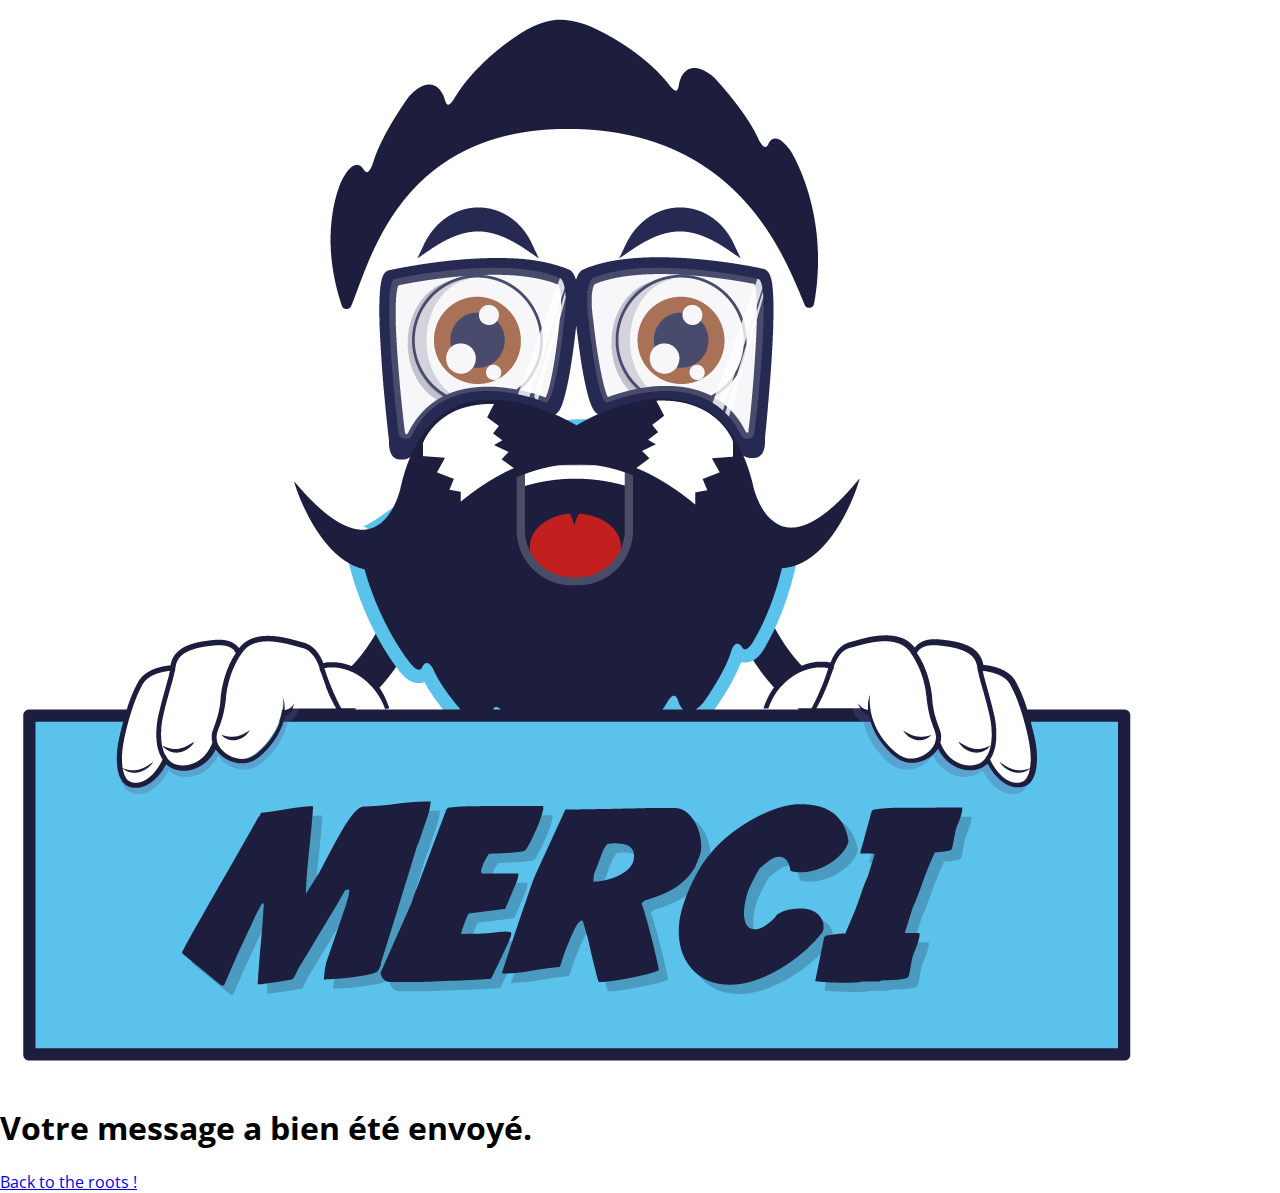
<file: thankyou.html>
<!DOCTYPE html>
<html lang="en" class="no-js">
    <head>
        <meta charset="utf-8" />
        <title>Thibaut Lacroix</title>
        <link rel="stylesheet" href="css/styles.css" />
        <link href="https://fonts.googleapis.com/css?family=Open+Sans:300,400,600,700" rel="stylesheet">

    </head>

  <body>
    <div class="thankyou">
      <img src="img/thankyou.png" alt="Merci"/>
      <h1>Votre message a bien été envoyé.</h1>
      <a href="index.html">Back to the roots !</a>
    </div>

  </body>
</html>
</file>
<file: css/styles.css>
body{
  margin: 0;
  padding: 0;
  border-image-width: 0;
  line-height: 1;
	font-size: 100%;
	font: inherit;
	vertical-align: baseline;
  font-family: 'Open Sans', Helvetica,serif;
}

/*********** BG-IMG HOME ***********/

.scene {
  position: absolute;
  top: 0;
  left: 0;
  width: 100%;
  -webkit-transform: translateY(var(--translateY));
          transform: translateY(var(--translateY));
  will-change: transform;
}

.bg-img {
  width: 100%;
  height: 100vh;
  position: relative;
  display: flex;
  justify-content: flex-end;
  align-items: center;
  flex-direction: column;
}

.bg-img h1,
.bg-img p {
  color: #1D1E3E;
  z-index: 2;
}

.bg-img h1 {
  font-size: 34px;
  margin-bottom: 5px;
}

.bg-img p {
  font-size: 18px;
  font-weight: 500;
  color: #1D1E3E;
  opacity: 0.5;
  margin-top: 0px;
  margin-bottom: 0;
}

@-webkit-keyframes ani-mouse {
	0% {
	opacity: 1;
	top: 29%;
	}
	15% {
	opacity: 1;
	top: 50%;
	}
	50% {
	opacity: 0;
	top: 50%;
	}
	100% {
	opacity: 0;
	top: 29%;
	}
}
@-moz-keyframes ani-mouse {
	0% {
	opacity: 1;
	top: 29%;
	}
	15% {
	opacity: 1;
	top: 50%;
	}
	50% {
	opacity: 0;
	top: 50%;
	}
	100% {
	opacity: 0;
	top: 29%;
	}
}
@keyframes ani-mouse {
	0% {
	opacity: 1;
	top: 29%;
	}
	15% {
	opacity: 1;
	top: 50%;
	}
	50% {
	opacity: 0;
	top: 50%;
	}
	100% {
	opacity: 0;
	top: 29%;
	}
}
.scroll-btn {
  /*z-index: 2;*/
  margin-top: 25px;
  position: relative;
}
.white {
  border-color: #fff!important;
}
.white span {
  background-color: #fff!important;
}
.scroll-btn .mouse {
	position: relative;
	display: block;
  opacity: .7;
	width: 35px;
	height: 55px;
	margin: 0 auto 30px;
	-webkit-box-sizing: border-box;
	-moz-box-sizing: border-box;
	box-sizing: border-box;
	border: 3px solid #1D1E3E;
	border-radius: 23px;
}
.scroll-btn .mouse > * {
	position: absolute;
	display: block;
	top: 29%;
	left: 50%;
	width: 8px;
	height: 8px;
	margin: -4px 0 0 -4px;
	background: #1D1E3E;
	border-radius: 50%;
	-webkit-animation: ani-mouse 3.5s linear infinite;
	-moz-animation: ani-mouse 3.5s linear infinite;
	animation: ani-mouse 3.5s linear infinite;
}

/*********** PREZ ***********/

.text-presentation {
  height: 100%;
  width: 100%;
  display: flex;
  justify-content: center;
  align-items: center;
  position: relative;
  margin-bottom: 150px;
}


.text-presentation-bg {
    /*z-index: 2;*/
    border-radius: 10px;
    max-width: 900px;
    max-height: 900px;
    display: flex;
    justify-content: center;
    align-items: center;
    flex-direction: column;
}

.text-presentation-bg img {
  z-index: 2;
  width: 250px;
  height: 250px;
  margin-top: 300px;
}
.text-presentation-bg h2 {
  z-index: 2;
  font-size: 64px;
  color: #1D1E3E;
  margin: 10px 0 0 0;
}
.text-presentation-bg h3 {
  z-index: 2;
  font-size: 18px;
  font-weight: 500;
  color: #1D1E3E;
  margin: 0;
  opacity: 0.5;
}
.text-presentation-bg p {
  z-index: 2;
  margin: 30px 50px 0px 50px;
  color: #1D1E3E;
  font-size: 21px;
  line-height: 1.58;
  max-width: 700px;
  opacity: 0.7;
}
.icon-container {
  -webkit-display: flex;
  display: flex;
  -webkit-flex-direction: row;
  flex-direction: row;
  -webkit-justify-content: space-between;
  justify-content: space-between;
  -webkit-align-items: center;
  align-items: center;
  -webkit-flex-wrap: wrap;
  flex-wrap: wrap;
  width: 700px;
  height: 100px;
}

.icon-container img {
  width: 40px;
  height: 40px;
  margin: 0;
}


.portfolio h4 {
  z-index: 2;
  font-size: 64px;
  color: #fff;
  padding-top: 200px;
  margin-bottom: 50px;
  text-align: center;
}

.portfolio h4:after,
.contact h4:after {
  content: '';
  height: 3px;
  width: 100px;
  background-color: #fff;
  display: block;
  margin: 0 auto;
  opacity: .6;
}



/*********** PORTFOLIO ***********/


.portfolio {
  height: 100%;
  padding-bottom: 75px;
  position: relative;
  background-color: #E9BD3A;
}
.portfolio::after {
  content: '';
  position: absolute;
  width: 100vw;
  height: 20%;
  top: -100px;
  left: 0;
  z-index: 0;
  display: block;
  background-image: url('../img/bg-portfolio.png');
  background-repeat: no-repeat;
  background-size: contain;
}

.box-container {
  display: flex;
  justify-content: center;
  align-items: center;
  flex-wrap: wrap;
  max-width: 1200px;
  margin: 0 auto;
  padding: 0;

}
.box-container li {
  list-style: none;
  height: 300px;
  width: 300px;
  margin:10px;
  position: relative;
  border-bottom-right-radius: 5px;
  border-bottom-left-radius: 5px;
  background-color: rgb(255,255,255);
  /*background-color: rgba(244,243 , 245, 0.8);*/
}
.right {float: right !important;}
/* Image zoom on hover + Overlay colour */
.parent {
    width: 300px;
    height: 300px;
    overflow: hidden;
    position: relative;
    float: left;
    display: inline-block;
	  cursor: pointer;
}

.child {
    height: 100%;
    width: 100%;
    background-size: cover;
    background-repeat: no-repeat;
    -webkit-transition: all 1s;
    -moz-transition: all 1s;
    -o-transition: all 1s;
    transition: all 1s;
    cursor: pointer;
}

/* Several different images */
.bg-one,
.bg-two,
.bg-three,
.bg-four,
.bg-five,
.bg-six{
  background-position: center;
  background-size: contain;
  background-repeat: no-repeat;
  width: 300px;
  height: 300px;
}
.bg-one {
  background-image: url('../img/portfolio/deviceLab/devicelab-1.jpg');
}
.bg-one:hover {
  background-image: url('../img/portfolio/deviceLab/devicelab-2.jpg');
}

.bg-two {
  background-image: url('../img/portfolio/synaps-t/Synaps-T-1.jpg');
}
.bg-two:hover {
  background-image: url('../img/portfolio/synaps-t/Synaps-T-2.jpg');
}
.bg-three {
  background-image: url('../img/portfolio/compagnie/compagnie-1.jpg');
}
.bg-three:hover {
  background-image: url('../img/portfolio/compagnie/compagnie-2.jpg');
}
.bg-four {
  background-image: url('../img/portfolio/django/django-1.jpg');
}
.bg-four:hover {
  background-image: url('../img/portfolio/django/django-2.jpg');
}
.bg-five {
  background-image: url('../img/portfolio/mollat/mollat-1.jpg');
}
.bg-five:hover {
  background-image: url('../img/portfolio/mollat/mollat-2.jpg');
}
.bg-six {
  background-image: url('../img/portfolio/kino/kino-1.jpg');
}
.bg-six:hover {
  background-image: url('../img/portfolio/kino/kino-2.jpg');
}


.child a {
    opacity:0;
    text-align: center;
    margin: auto;
    position: absolute;
    top: 0;
    left: 0;
    bottom: 0;
    right: 0;
    cursor: pointer;
		-webkit-transition: all 1s;
    -moz-transition: all 1s;
    -o-transition: all 1s;
    transition: all 1s;
    background-image: url("../img/icons/see-more.png");
    background-position: 50% 40%;
    background-repeat: no-repeat;
}

.ic-see-more {
    width: 48px;
    height: 48px;
    padding-bottom: 35px;
}

.parent:hover .child, .parent:focus .child {
    -ms-transform: scale(1..05);
    -moz-transform: scale(1.05);
    -webkit-transform: scale(1.05);
    -o-transform: scale(1.05);
    transform: scale(1.05);
}

.parent:hover .child:before, .parent:focus .child:before {
    opacity:1;
	  -webkit-transition: all 1s;
    -moz-transition: all 1s;
    -o-transition: all 1s;
    transition: all 1s;
}

.parent:hover a, .parent:focus a {
    opacity:1;
	  -webkit-transition: all 1s;
    -moz-transition: all 1s;
    -o-transition: all 1s;
    transition: all 1s;
}

.child:before {
    content: "";
    opacity:0;
    height: 100%;
    width: 100%;
    position: absolute;
    top: 0;
    left: 0;
    background-color: rgba(29,30,62,0.7);
	  -webkit-transition: all 1s;
    -moz-transition: all 1s;
    -o-transition: all 1s;
    transition: all 1s;

}

.text-modal {
  background-color: rgba(46,24,50,0.7);
  width: 100%;
  height: 60px;
  position: absolute;
  bottom: 0;
  z-index: 2
}

.text-modal p {
  margin: 0;
  padding: 0;
  text-decoration: none;
  color: #fff;
  position: absolute;
  color: #fff;
}

.name-modal {
  bottom: 29px;
  font-size: 18px;
  left: 20px;
  font-weight: bold;
   opacity: .95;
  letter-spacing: .5px;
}
.cat-modal {
  bottom: 12px;
  left: 20px;
  font-size: 13px;
  font-weight: 300;
  opacity: .8;
  letter-spacing: .4px;
}

/*********** MODAL ***********/


/* Modal Window */
.cd-modal {
  position: fixed;
  top: 0;
  left: 0;
  z-index: 3;
  height: 100%;
  width: 100%;
  overflow: hidden;
  opacity: 0;
  visibility: hidden;
  -webkit-transition: opacity .3s 0s, visibility 0s .3s;
  transition: opacity .3s 0s, visibility 0s .3s;
}
.cd-modal .modal-content {
  height: 100%;
  overflow-y: auto;
  /*padding: 3em 5%;*/
}

.header-modal {
  width: 100%;
  max-width: 1400px;
  margin: 0 auto;
  height: 100vh;
  position: relative;
  display: flex;
  justify-content: center;
  align-items: center;
  flex-direction: column;
}
.header-1{
  background: url(../img/portfolio/deviceLab/devicelab.gif);
  background-size: contain;
  background-repeat: no-repeat;
  background-position: 50% 10%;
}
.header-2{
  background: url(../img/portfolio/synaps-t/presentation.gif);
  background-size: contain;
  background-repeat: no-repeat;
  background-position: 50% 10%;
}
.header-3{
  background: url(../img/portfolio/compagnie/compagnie.gif);
  background-size: contain;
  background-repeat: no-repeat;
  background-position: top center;
}
.header-4{
  background: url(../img/portfolio/django/django.gif);
  background-size: contain;
  background-repeat: no-repeat;
  background-position: top center;
}
.header-5{
  background: url(../img/portfolio/mollat/mollat.gif);
  background-size: contain;
  background-repeat: no-repeat;
  background-position: top center;
}
.header-6{
  background: url(../img/portfolio/synaps-t/presentation.gif);
  background-size: contain;
  background-repeat: no-repeat;
  background-position: center;
}
.scroll-btn-modal {
  margin-top: 40%;
}

.cd-modal h5, .cd-modal h6 {
  text-align: center;
  margin: 0;
  padding: 0;
}
.cd-modal h5 {
  font-size: 56px;
  font-weight: 700;
  margin-top: 100px;
  letter-spacing: 2px;
  opacity: .9;
  margin-bottom: 15px;
}
.cd-modal h6 {
  font-size: 18px;
  font-weight: 300;
  opacity: .6;
  letter-spacing: 2px;
  margin-bottom: 40px;
}
.cd-modal p {
  margin: 20px auto 50px auto;
  /*border-top: 2px solid rgba(29,32,62,0.2);*/
  padding-top: 30px;
  z-index: 2;
  /*margin: 30px 50px 0px 50px;*/
  font-size: 21px;
  line-height: 1.8;
  letter-spacing: .3px;
  max-width: 900px;
  opacity: 0.8;
}



.cd-modal-1 p,
.cd-modal-1 h5,
.cd-modal-1 h6,
.cd-modal-3 p,
.cd-modal-3 h5,
.cd-modal-3 h6,
.cd-modal-4 p,
.cd-modal-4 h5,
.cd-modal-4 h6,
.cd-modal-5 p,
.cd-modal-5 h5,
.cd-modal-5 h6,
.cd-modal-6 p,
.cd-modal-6 h5,
.cd-modal-6 h6, {
  color: #1D1E3E;
}
.cd-modal-2 p,
.cd-modal-2 h5,
.cd-modal-2 h6 {
  color: #fff;
}
.cd-modal-2 .txt-project,
.cd-modal-2 .infos-project {
  border-top: 2px solid rgba(255,255,255,0.2)!important;
  border-bottom: 2px solid rgba(255,255,255,0.2)!important;
}


.cd-modal p:last-child {
  margin-bottom: 100px;
}

.cd-modal .infos-project {
  margin: 30px auto 0 auto;
  border-top: 2px solid rgba(29,32,62,0.2);
  border-bottom: 2px solid rgba(29,32,62,0.2);
  padding-bottom: 20px;
  padding-top: 20px;
  width: 100%;
  display: flex;
  flex-direction: row;
  justify-content: space-between;
  align-items: baseline;;
  max-width: 900px;
}
.cd-modal .infos-project .date-project,
.cd-modal .infos-project .software-project {
}

.cd-modal .infos-project p:first-child {
  text-transform: uppercase;
  font-size: 12px;
  font-weight: bold;
  letter-spacing: .5px;
  opacity: .9;
}

.cd-modal .infos-project p:last-child {
  font-size: 18px;
}

.cd-modal .infos-project p {
  margin: 0;
  padding: 0;
  border-top: none;
}

.cd-modal .infos-project p a {
  opacity: .8;
  color: white;
  position: relative;
  text-decoration: none;
  padding: 5px 0;
  color: #fff;
  transition: ease .3s;
}
.black-link-member {
  color: #1D1E3E!important;
}

.cd-modal .infos-project p a:hover {
  opacity: 1;
  transition: ease .3s;
}

.cd-modal .infos-project p a:after {
  content: '';
  position: absolute;
  width: 100%;
  height: 2px;
  bottom: 0;
  left: 0;
  background-color: #fff;
  transform: scaleX(0.1);
  transform-origin: bottom left;
  transition: transform 0.3s;
}

.cd-modal .infos-project p a:hover:after {
  transform-origin: bottom left;
  transform: scaleX(1);
}

.cd-modal .infos-project .software-project img {
  width: 20px;
  height: 20px;
  margin-right: 5px;
  margin-top: 7px;
}

.gif-portfolio,
.img-portfolio {
  display: block;
  width: 100%;
  max-width: 900px;
  height: auto;
  margin : 0 auto;
}

.p-before-invision-link {
  margin-top: 75px!important;
  border-top: 2px solid rgba(29,32,62,0.2);
}
.invision-link {
  max-width: 900px;
  width: 100%;
  margin:0 auto;
  display: flex;
  justify-content: space-around;
  align-items: center;
  flex-direction: row;
}
.invision-link a {
  width: 250px;
  text-align: center;
  text-decoration: none;
  cursor: pointer;
  transition: .5s ease;
}
.invision-link a:hover {
  -ms-transform: scale(1..05);
  -moz-transform: scale(1.05);
  -webkit-transform: scale(1.05);
  -o-transform: scale(1.05);
  transform: scale(1.05);
  transition: .5s ease;
}
.invision-link a img {
  width:100px;
}
.invision-link a p {
  border: none;
  color: #1D1E3E;
  padding-top: 10px;
  margin: 0 auto;
  font-size: 16px;
}

.container-img-kino {
  max-width: 900px;
  width: 100%;
  display: flex;
  justify-content: space-around;
  align-items: center;
  flex-direction: row;
  flex-flow: wrap;
  margin: 0 auto;
}

.container-img-kino img {
  max-width: 400px;
  width: 100%;
  height: auto;
  margin-bottom: 40px;
}

.back-btn-proto {
  text-decoration: none!important;
  position: fixed;
  top: 20px;
  left: 20px;
  z-index: 10;
  display: flex;
  width: 220px;
  height: 60px;
  border: 3px solid #fff;
  color: #fff;
  justify-content: center;
  align-items: center;
  font-size: 16px;
  transition: .5s ease;
}
.back-btn-proto:hover {
  background-color: #fff;
  color: #1D1E3E;
  transition: .5s ease;
  text-decoration: none!important;
}
.dark-back-btn-proto {
  border: 3px solid #1D1E3E;
  color: #1D1E3E;
  background-color: #fff;
  transition: .5s ease;
}
.dark-back-btn-proto:hover{
  transition: .5s ease;
  color: #fff;
  background-color: #1D1E3E;
}

.cd-modal .modal-close {
  /* 'X' icon */
  position: absolute;
  z-index: 1;
  top: 20px;
  right: 5%;
  height: 45px;
  width: 45px;
  border-radius: 50%;
  overflow: hidden;
  white-space: nowrap;
  text-indent: 100%;
  color: transparent;
  visibility: hidden;
  opacity: 0;
  -webkit-transform: scale(0);
          transform: scale(0);
  -webkit-transition: visibility 0s .3s, opacity .3s 0s, -webkit-transform .3s 0s;
  transition: visibility 0s .3s, opacity .3s 0s, -webkit-transform .3s 0s;
  transition: transform .3s 0s, visibility 0s .3s, opacity .3s 0s;
  transition: transform .3s 0s, visibility 0s .3s, opacity .3s 0s, -webkit-transform .3s 0s;
}
.cd-modal .modal-close::before, .cd-modal .modal-close::after {
  content: '';
  display: inline-block;
  position: absolute;
  height: 2px;
  width: 20px;
  top: calc(50% - 1px);
  left: calc(50% - 10px);
}
.cd-modal .modal-close::before {
  -webkit-transform: rotate(45deg);
          transform: rotate(45deg);
}
.cd-modal .modal-close::after {
  -webkit-transform: rotate(-45deg);
          transform: rotate(-45deg);
}
.cd-modal.visible {
  opacity: 1;
  visibility: visible;
  -webkit-transition: opacity .7s, visibility 0s;
  transition: opacity .7s, visibility 0s;
}
.cd-modal.visible .modal-content {
  /* this fixes the buggy scrolling on webkit browsers - mobile devices only - when overflow property is applied */
  -webkit-overflow-scrolling: touch;
}
.cd-modal.visible .modal-close {
  visibility: visible;
  opacity: 1;
  -webkit-transition: visibility 0s 0s, opacity .3s 0s, -webkit-transform .3s 0s;
  transition: visibility 0s 0s, opacity .3s 0s, -webkit-transform .3s 0s;
  transition: transform .3s 0s, visibility 0s 0s, opacity .3s 0s;
  transition: transform .3s 0s, visibility 0s 0s, opacity .3s 0s, -webkit-transform .3s 0s;
  -webkit-transform: scale(1);
          transform: scale(1);
}
@media only screen and (min-width: 1100px) {
  .cd-modal .modal-content {
    /*padding: 6em 5%;*/
  }
  .cd-modal .modal-close {
    height: 50px;
    width: 50px;
  }
  .cd-modal .modal-close::before, .cd-modal .modal-close::after {
    height: 2px;
    width: 26px;
    top: calc(50% - 1px);
    left: calc(50% - 13px);
  }
  .cd-modal p {
    /*font-size: 2rem;*/
  }
}

  #modal-2 {
  background-color: #7e00b6;
  }

  .iframe-container {
    max-width: 900px;
    margin: 0 auto;

    display: flex;
    justify-content: center;
    align-items: center;
    margin-top: 60px;
    margin-bottom: 50px;
  }
  .iframe-container iframe {
    margin: 0 auto;
  }
/* Transition Layer */
.cd-transition-layer {
  position: fixed;
  top: 0;
  left: 0;
  z-index: 2;
  height: 100%;
  width: 100%;
  opacity: 0;
  visibility: hidden;
  overflow: hidden;
}
.cd-transition-layer .bg-layer {
  position: absolute;
  left: 50%;
  top: 50%;
  -webkit-transform: translateY(-50%) translateX(-2%);
          transform: translateY(-50%) translateX(-2%);
  /* its dimentions will be overwritten using jQuery to proportionally fit the viewport */
  height: 100%;
  background-size: 100% 100%;
  background-repeat: no-repeat;
  background-position: 0 0;
}
.cd-transition-layer.visible {
  opacity: 1;
  visibility: visible;
}
.cd-transition-layer.visible .bg-layer {
  -webkit-transform: translateY(-50%) translateX(-98%);
          transform: translateY(-50%) translateX(-98%);
}
.cd-transition-layer.opening .bg-layer, .cd-transition-layer.closing .bg-layer {
  -webkit-animation-duration: .8s;
          animation-duration: .8s;
  -webkit-animation-fill-mode: forwards;
          animation-fill-mode: forwards;
}
.no-cssanimations .cd-transition-layer {
  display: none;
}

/* --------------------------------

Scrub Effect

-------------------------------- */
.scrub-transition {
  color: #1D1E3E;
}
.scrub-transition h1, .scrub-transition h2 {
}
.scrub-transition .cd-btn {
  background: #b24160;
  color: #ffffff;
  border-radius: 50em;
}
.scrub-transition .cd-main-content {
  background: #ffbc59;
}
.scrub-transition .cd-modal-1,
.scrub-transition .cd-modal-3,
.scrub-transition .cd-modal-4,
.scrub-transition .cd-modal-5,
.scrub-transition .cd-modal-6 {
  background-color: #fff;
}
.scrub-transition .cd-modal-2 {
  background: #633b63;
}
.scrub-transition .cd-modal .modal-content-1,
.scrub-transition .cd-modal .modal-content-3,
.scrub-transition .cd-modal .modal-content-4,
.scrub-transition .cd-modal .modal-content-5,
.scrub-transition .cd-modal .modal-content-6, {
  color: #ffffff;
}
.scrub-transition .cd-modal .modal-content-2 {
  color: #ffffff;
}
.scrub-transition .cd-modal .modal-close::before,
.scrub-transition .cd-modal .modal-close::after {
  background: #fff;
  opacity: .6;
}
.scrub-transition .cd-modal .modal-close {
  background: #1D1E3E;
  opacity: .6;
  transition: ease .5s;
}
.scrub-transition .cd-modal .modal-close:hover {
  opacity: .8;
  transition: ease .5s;
}
.scrub-transition .cd-modal-2 .modal-close {
  background: #fff;
}
.scrub-transition .cd-modal-2 .modal-close:hover {
  background: #fff;
  opacity: .8;
}
.scrub-transition .cd-modal-2 .modal-close::before,
.scrub-transition .cd-modal-2 .modal-close::after {
  background: #8111B3;
  opacity: .6;
}
.scrub-transition .cd-transition-layer .bg-layer {
  /* sprite composed of 25 frames */
  width: 2500%;
  background-image: url(../img/scrub.png);
}
.scrub-transition .cd-transition-layer.opening .bg-layer {
  -webkit-animation: cd-sequence 0.8s steps(24) forwards;
          animation: cd-sequence 0.8s steps(24) forwards;
}
.scrub-transition .cd-transition-layer.closing .bg-layer {
  -webkit-animation: cd-sequence 0.8s steps(24) forwards reverse;
          animation: cd-sequence 0.8s steps(24) forwards reverse;
}




/* --------------------------------

Animations

-------------------------------- */
@-webkit-keyframes cd-sequence {
  0% {
    /* translateX(-2%) is used to horizontally center the first frame inside the viewport */
    -webkit-transform: translateY(-50%) translateX(-2%);
            transform: translateY(-50%) translateX(-2%);
  }
  100% {
    /* translateX(-98%) (2% + 96) is used to horizontally center the last frame inside the viewport  */
    -webkit-transform: translateY(-50%) translateX(-98%);
            transform: translateY(-50%) translateX(-98%);
  }
}
@keyframes cd-sequence {
  0% {
    /* translateX(-2%) is used to horizontally center the first frame inside the viewport */
    -webkit-transform: translateY(-50%) translateX(-2%);
            transform: translateY(-50%) translateX(-2%);
  }
  100% {
    /* translateX(-98%) (2% + 96) is used to horizontally center the last frame inside the viewport  */
    -webkit-transform: translateY(-50%) translateX(-98%);
            transform: translateY(-50%) translateX(-98%);
  }
}

/********** FOOTER *************/

footer {
  background-color: #E9BD3A;
  height: 100%;
  width: 100%;
  display: flex!important;
  justify-content: space-around;
  align-items: center;
  flex-direction: column;
}

@font-face {
  font-family: 'icomoon';
  src:  url('../fonts/icomoon.eot');
  src:  url('../fonts/icomoon.eot') format('embedded-opentype'),
    url('../fonts/icomoon.ttf') format('truetype'),
    url('../fonts/icomoon.woff') format('woff'),
    url('../fonts/icomoon.svg') format('svg');
  font-weight: normal;
  font-style: normal;
}

.social-networks {
  display: flex;
  justify-content: space-around;
  flex-direction: row;
  align-items: center;
  text-decoration: none;
  max-width: 940px;
  width: 75%;
  border-top: 2px solid rgba(255,255,255,0.4);
  padding: 30px 0px 0px 0px;
  margin: 10px 0 35px 0;
  text-align: center;

}
.social-networks li {
  display: inline-block;
}
.social-networks a {
  display: flex;
  justify-content: center;
  align-items:center;
  flex-direction: column;
  text-decoration: none;
  width: 50px;
  height: 50px;
}
.social-networks a:before {
  content: "";
  position: absolute;
  top: 50%;
  left: 50%;
  width: 100%;
  height: 100%;
  margin-top: -50%;
  margin-left: -50%;
  border-radius: 100px;
  -webkit-transition: all 400ms;
  transition: all 400ms;
}
.social-networks a:after {
  position: relative;
  display: block;
  font-family: 'icomoon' !important;
  speak: none;
  font-style: normal;
  font-weight: normal;
  font-variant: normal;
  text-transform: none;
  line-height: 1;
  opacity: .5;
  color: black;
  font-size: 30px;
  line-height: 30px;
}
.social-networks a:hover, .social-networks a:focus {
  text-decoration: none;
}

.social-networks.bounce a:hover, .social-networks.bounce a:focus {
  -webkit-animation: bounce 1s;
          animation: bounce 1s;
}

.social-networks a p {
  color: black;
}


.social-networks .icon-linkedin:after {
  content: "\e902";
}
.social-networks .icon-linkedin:hover:before, .social-networks .icon-linkedin:focus:before {
  background: rgba(255,255,255,0.8);
}
.social-networks .icon-github:after {
  content: "\e901";
}
.social-networks .icon-github:hover:before, .social-networks .icon-github:focus:before {
  background: rgba(255,255,255,0.8);
}
.social-networks .icon-dribbble:after {
  content: "\e900";
}
.social-networks .icon-dribbble:hover:before, .social-networks .icon-dribbble:focus:before {
  background: rgba(255,255,255,0.8);
}
.social-networks .icon-email:after {
  content: "\e903";
}
.social-networks .icon-email:hover:before, .social-networks .icon-email:focus:before {
  background: rgba(255,255,255,0.8);
}
.social-networks .icon-twitter:after {
  content: "\e904";
}
.social-networks .icon-twitter:hover:before, .social-networks .icon-twitter:focus:before {
  background: rgba(255,255,255,0.8);
}




@keyframes bounce {
  0%, 20%, 53%, 80%, 100% {
    -webkit-transition-timing-function: cubic-bezier(0.215, 0.61, 0.355, 1);
            transition-timing-function: cubic-bezier(0.215, 0.61, 0.355, 1);
    -webkit-transform: translate3d(0, 0, 0);
            transform: translate3d(0, 0, 0);
  }
  40% {
    -webkit-transition-timing-function: cubic-bezier(0.755, 0.05, 0.855, 0.06);
            transition-timing-function: cubic-bezier(0.755, 0.05, 0.855, 0.06);
    -webkit-transform: translate3d(0, -6px, 0);
            transform: translate3d(0, -6px, 0);
  }
  70% {
    -webkit-transition-timing-function: cubic-bezier(0.755, 0.05, 0.855, 0.06);
            transition-timing-function: cubic-bezier(0.755, 0.05, 0.855, 0.06);
    -webkit-transform: translate3d(0, -4px, 0);
            transform: translate3d(0, -4px, 0);
  }
  90% {
    -webkit-transform: translate3d(0, -2px, 0);
            transform: translate3d(0, -2px, 0);
  }
}



@media screen and (max-width: 820px){
  header {
    display: none;
  }
  .bg-img{
    display: none;
  }
  #prez {
    height: 100%;
  }

  .text-presentation-bg img {
    margin-top: 60px;
  }

  .text-presentation-bg h2 {
    margin-top: 40px;
  }

  .text-presentation-bg p {
  margin-top: 40px!important;
}

  #portfolio {
    height: 100%;
  }
  .portfolio::after {
    top:-90px;
  }
  .portfolio h4 {
    padding-top: 100px;
  }
  .header-modal{
    display: none;
  }
  .cd-modal h5 {
    text-transform: uppercase;
    letter-spacing: 1px;
    font-size: 30px!important;
  }
  .cd-modal .infos-project div p:first-child {
    text-transform: uppercase;
    font-size: 16px;
    font-weight: bold;
    letter-spacing: .5px;
    opacity: .9;
  }
  .cd-modal .infos-project div p:last-child,
  .cd-modal .infos-project div img,
  .cd-modal .infos-project div a{
    margin-bottom: 20px;
  }
  .modal-padding {
    padding-left: 10%;
    padding-right: 10%;
  }
  .modal-padding h5 {
    font-size: 48px
  }

}

@media screen and (max-width: 650px){
  .text-presentation-bg h2 {
    text-align: center;
    font-size: 32px;
  }
  .text-presentation,
  .text-presentation-bg{
    margin-bottom: 0!important;
  }
 .icon-container {
   margin-bottom: 20px;
   margin-top: 15px;
   justify-content: center;
   width: 320px;
 }
 .icon-container img {
   width: 30px;
   height: 30px;
   margin: 5px 10px;
 }
 .bg-img {
   height: 100vh;
 }
 .bg-img h1 {
   font-size: 36px;
   margin-bottom: 15px;
 }
 .p-under-h1 {
   font-size: 21px;
   line-height: 1.8;
   letter-spacing: .3px;
   padding-right: 20px;
   padding-left: 20px;
   text-align: center;
 }
 .bg-img p {
   font-size: 21px;
   line-height: 1.8;
   letter-spacing: .3px;
 }
.scroll-btn .mouse{
  width: 30px;
  height: 45px;
}
.text-presentation-bg{
    margin-bottom: 80px;
}
.text-presentation-bg p {
  font-size: 21px;
  line-height: 1.8;
  letter-spacing: .3px;
  width: 80%;
  margin-top: 20px;
}
.text-presentation-bg h2 {
  font-size: 32px;
  line-height: 45px;
}
.text-presentation-bg h3 {
  font-size: 18px;
}
 #portfolio {
   height: 100%;
 }
 .portfolio::after {
   top:-30px;
 }

 .prez-img{
  flex-direction: column;
 }

 .cd-modal .infos-project {
   justify-content: center;
   flex-flow: row wrap;
   flex-direction: column;
 }

 /*.modal-padding h5 {
    font-size: 32px;
  }*/

 .date-project{
   margin-bottom: 10px;
   margin-right: 102px;
 }

 .software-project{
   margin-bottom: 13px;
 }


 .icon-github {
   display: none!important;
 }

}


@media screen and (max-width: 480px){
  .portfolio h4, {
    font-size: 48px;
    margin-bottom: 50px;
  }
}
</file>
